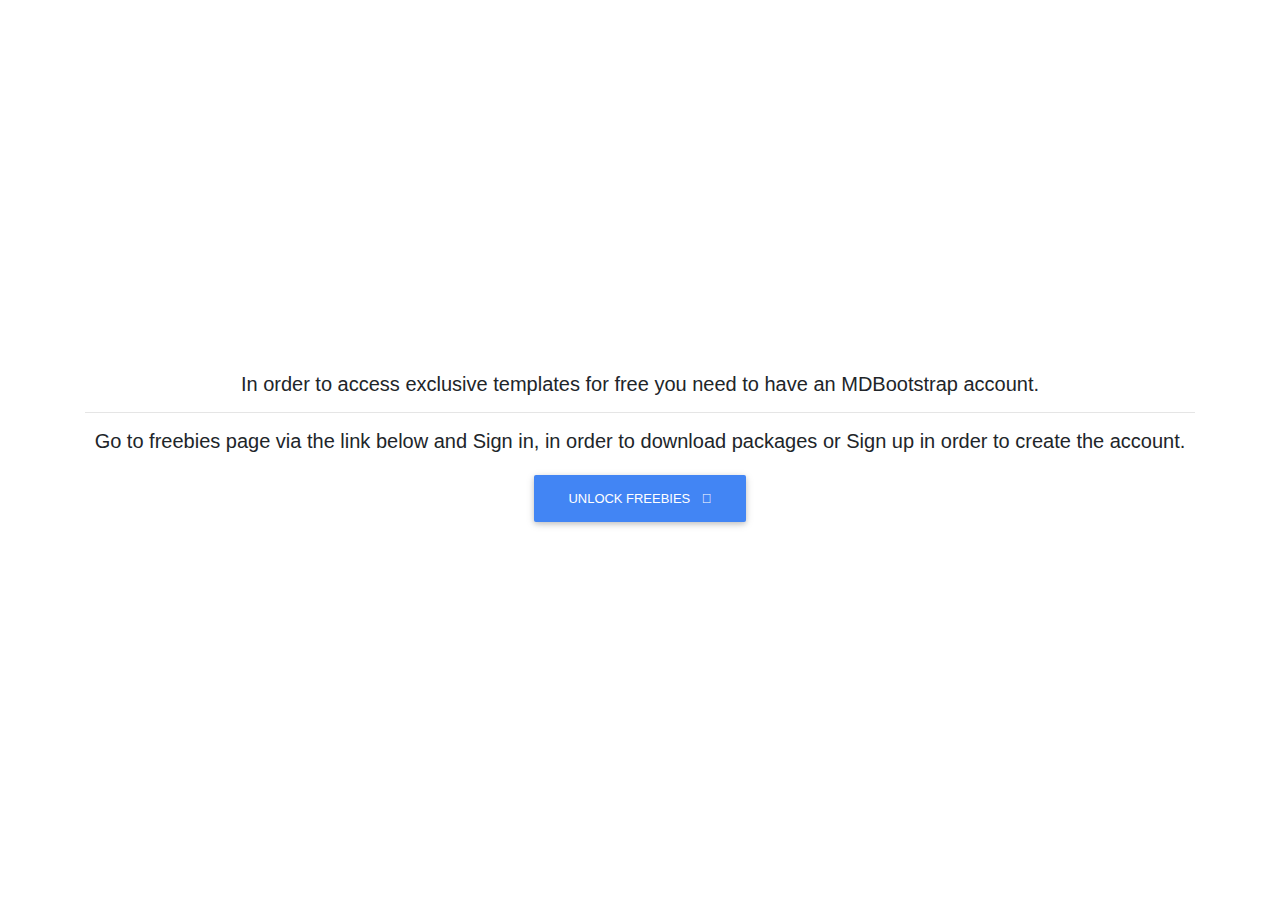
<file: exclusive-templates/unlock-exclusive-freebies.html>
<!DOCTYPE html>
<html lang="en">

<head>
  <meta charset="UTF-8">
  <meta name="viewport" content="width=device-width, initial-scale=1, shrink-to-fit=no">
  <meta http-equiv="x-ua-compatible" content="ie=edge">
  <title>Material Design for Bootstrap</title>
  <!-- MDB icon -->
  <link rel="icon" href="../img/mdb-favicon.ico" type="image/x-icon">
  <!-- Font Awesome -->
  <link rel="stylesheet" href="https://use.fontawesome.com/releases/v5.11.2/css/all.css">
  <!-- Google Fonts Roboto -->
  <link rel="stylesheet" href="https://fonts.googleapis.com/css?family=Roboto:300,400,500,700&display=swap">
  <!-- Bootstrap core CSS -->
  <link rel="stylesheet" href="../css/bootstrap.min.css">
  <!-- Material Design Bootstrap -->
  <link rel="stylesheet" href="../css/mdb.min.css">
  <!-- Your custom styles (optional) -->
  <link rel="stylesheet" href="../css/style.css">
</head>

<body>

  <!-- Start your project here-->
  <div class="d-flex align-items-center" style="height:100vh">
    <div class="container text-center">
      <h5 class="animated fadeIn mb-3">In order to access exclusive templates for free you need to have an MDBootstrap
        account.</h5>
        <hr>
      <h5 class="animated fadeIn mb-3">Go to freebies page via the link below and <strong>Sign in</strong>, in order to
        download packages or <strong>Sign up</strong> in order to create the account.</h5>
        <a href="https://mdbootstrap.com/freebies/?utm_campaign=ExclusiveFreebies&utm_source=jQuery" class="btn btn-primary">Unlock freebies <i class="fas fa-unlock ml-2"></i></a>

    </div>
  </div>
  <!-- End your project here-->

  <!-- jQuery -->
  <script type="text/javascript" src="../js/jquery.min.js"></script>
  <!-- Bootstrap tooltips -->
  <script type="text/javascript" src="../js/popper.min.js"></script>
  <!-- Bootstrap core JavaScript -->
  <script type="text/javascript" src="../js/bootstrap.min.js"></script>
  <!-- MDB core JavaScript -->
  <script type="text/javascript" src="../js/mdb.min.js"></script>
  <!-- Your custom scripts (optional) -->
  <script type="text/javascript"></script>

</body>

</html>
</file>
<file: css/style.css>
*{
    font-family: 'Poppins', sans-serif !important;
}
.sidenav {
  height: 100%;
  width: 200px;
  position: fixed;
  z-index: 1;
  top: 0;
  left:0;
  overflow-x: hidden; /* Disable horizontal scroll */
  background: white;
  box-shadow: 0 2px 2px 0 rgba(0,0,0,0.1);
  transition: 0.2s;
}
.sidebar-items{
font-weight: 500px;
font-size: 14px;
letter-spacing: 0.1px;
color: #171725;
}
.listhead{
padding-left: 20px;
}
.under-order{
  font-style: normal;
  font-weight: normal;
  font-size: 18px;
  line-height: 27px;
  color: #969BA0;
}
.order{
font-weight: 600;
font-size: 24px;
line-height: 36px;
/* identical to box height, or 150% */

text-align: center;
/* letter-spacing: 0.1px; */

color: #171725;
}


.c{
  color: #49Bc;
}
.hr{
  padding:0; 
  border-color: rgb(247, 242, 242);
  border-width: 4px;
}
.paddingleft{
margin-left: 26px;
font-style: normal;
font-weight: normal;
font-size: 12px;
line-height: 22px;
color: #343434;
}
.sidenav img{
 margin-right: 50px;
 margin-left: 50px;
  height: 100px;
}
.l{
 margin-right: 15px;
 margin-left: 15px;
 padding: 5px;
}
.orderbardiv{ 
display: inline-flex;
margin-top: 4%;
height: 120px;
background: #3E4954;
box-shadow: 0px 12px 33px rgba(62, 73, 84, 0.08);
border-radius: 12px; 
width: 100%;
}

.icon{
  color: #A8A8A8;
}
.styling{
font-weight: 600;
font-size: 12px;
line-height: 24px;
color: #343434;
}
.headers{
font-style: normal;
font-weight: 600;
font-size: 16px;
line-height: 24px;
letter-spacing: 0.1px;
color: #171725;
}
.xyzcolor{
    color: #FDA403;
    margin-top: 10px;
    margin-left: 40px;
    padding: 0px;
    font-weight:300px;
}
.navbar-brand .navbar{
    height:50px;

}
.sidenav a:hover {
  color:grey;
}

.mai {
  margin-top: 55px;
  padding: 2%;
  margin-left:220px;
  max-width:100%;
  overflow-x: hidden;
}
.innercircle{
position: absolute;
background: #C4C4C4;
border-radius: 50%;
height: 80px;
width: 80px;
margin-top: 20px;
}

.button-container {
    display: flex;
    width: 70%;
    margin-left: 300px;
    align-items: center;
}

.top-right {
    display: flex;
    width: 100%;
}
.item {
  display: inline-flex;
    background:#FDA403;
    border-radius: 10px;
    height: 60px;
    width: 200px;
    margin-right:2em;
    margin-top: 7px;
    padding: 6px;
}
.item-text{
font-style: normal;
font-weight: 600;
font-size: 14px;
line-height: 24px;
}
.imgstyle{
  height: 30px;
   margin-top:5px; 
   margin-right:8px
}
.imgstyle2{
  height: 20px;
   margin-top: 5px;
   margin-left: 5px;
}
.top-buttons {
    display: flex;
}
/*.ft{
margin-top: 1px;
  text-align: center;
}*/

.fbutton1{
text-transform: none;
background: #FAFCFE;
border: 1px solid #FF1A00;
border-radius: 8px;
color: #FF0000;
width:150px;
height: 45px;

font-family: Inter;
font-style: normal;
font-weight: 600;
font-size: 12px;
line-height: 20px;
}
.rd{
  display: inline-flex;
  height: 30px;
  width:30px;
  background-color:#FDA403;
}
.fbutton2{
text-transform: none;
background: #FDA403;
border-radius: 8px;
height: 45px;
width:150px;
text-align: left;

font-family: Inter;
font-style: normal;
font-weight: 600;
font-size: 12px;
line-height: 20px;
}
.cardmargin{
    height: 363.5px;
    }
.innercirle-flex{
    padding-top: 20px;
    margin-left: 100px;
}
.footer{
  margin-left: 200px;
}
.navbar{
   margin-left: 200px;
}

.toggle-icon {
  cursor: pointer;
  display: none;
}

.toggle-icon span {
  display: block;
  height: 3px;
  width: 25px;
  margin: 5px;
  background-color: black;
  z-index: 1000;
}


/* Mobile/Tablet view.. */
@media screen and (max-width: 900px) {

  /* Side nav */
  .sidenav {
    width: 0px;
  }

  /* Top Nav  */
  .navbar{
     margin-left: 0px;
     z-index: 1;
  }


  /* Main body */
  .mai {
    margin-left: 0px;
  }

  /* Button Container  */
  .button-container {
    margin-top: 20px;
    margin-left: 100px;
    margin-right: 0px;
    align-items: flex-start;
    justify-content: space-around;
    flex-wrap: wrap;
}

.item {
    height: unset;
    width: unset;
    padding: 8px ;
    font-size: 14px;
}

.ft div:first-child {
  display: none;
}
.toggle-icon {
  display: block;
}
.imgstyle{
  margin-top: 0;
  margin-right: 0;
  height: unset;
}

}
</file>
